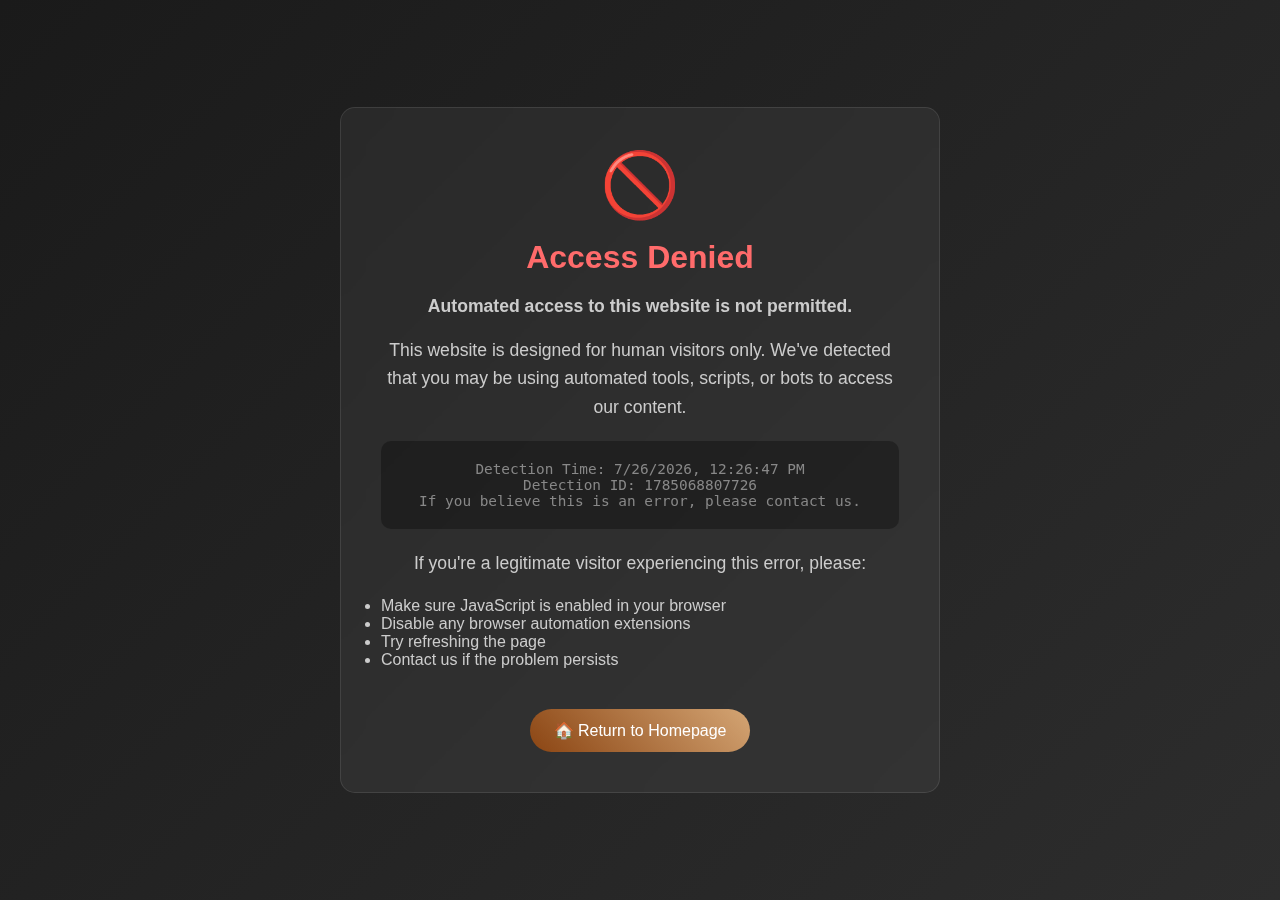
<file: blocked.html>
<!DOCTYPE html>
<html lang="en">
<head>
    <meta charset="UTF-8">
    <meta name="viewport" content="width=device-width, initial-scale=1.0">
    <title>Access Denied - ti FA sentire a casa</title>
    <style>
        * {
            margin: 0;
            padding: 0;
            box-sizing: border-box;
        }

        body {
            font-family: -apple-system, BlinkMacSystemFont, 'Segoe UI', Roboto, sans-serif;
            background: linear-gradient(135deg, #1a1a1a 0%, #2d2d2d 100%);
            color: #ffffff;
            height: 100vh;
            display: flex;
            flex-direction: column;
            justify-content: center;
            align-items: center;
            text-align: center;
            padding: 20px;
        }

        .container {
            max-width: 600px;
            background: rgba(255, 255, 255, 0.05);
            padding: 40px;
            border-radius: 15px;
            border: 1px solid rgba(255, 255, 255, 0.1);
            backdrop-filter: blur(10px);
        }

        .icon {
            font-size: 4rem;
            margin-bottom: 1rem;
            animation: pulse 2s infinite;
        }

        h1 {
            font-size: 2rem;
            margin-bottom: 1rem;
            color: #ff6b6b;
        }

        p {
            font-size: 1.1rem;
            line-height: 1.6;
            margin-bottom: 1rem;
            color: #cccccc;
        }

        .details {
            background: rgba(0, 0, 0, 0.3);
            padding: 20px;
            border-radius: 10px;
            margin: 20px 0;
            font-family: monospace;
            font-size: 0.9rem;
            color: #888;
        }

        .back-button {
            display: inline-block;
            padding: 12px 24px;
            background: linear-gradient(45deg, #8B4513, #D4A574);
            color: white;
            text-decoration: none;
            border-radius: 25px;
            margin-top: 20px;
            transition: transform 0.3s ease;
        }

        .back-button:hover {
            transform: scale(1.05);
        }

        @keyframes pulse {
            0%, 100% { transform: scale(1); }
            50% { transform: scale(1.1); }
        }

        @media (max-width: 480px) {
            .container {
                padding: 20px;
                margin: 10px;
            }

            h1 {
                font-size: 1.5rem;
            }

            p {
                font-size: 1rem;
            }
        }
    </style>
</head>
<body>
<div class="container">
    <div class="icon">🚫</div>
    <h1>Access Denied</h1>
    <p><strong>Automated access to this website is not permitted.</strong></p>
    <p>This website is designed for human visitors only. We've detected that you may be using automated tools, scripts, or bots to access our content.</p>

    <div class="details">
        <div>Detection Time: <span id="timestamp"></span></div>
        <div>Detection ID: <span id="detectionId"></span></div>
        <div>If you believe this is an error, please contact us.</div>
    </div>

    <p>If you're a legitimate visitor experiencing this error, please:</p>
    <ul style="text-align: left; margin: 20px 0; color: #cccccc;">
        <li>Make sure JavaScript is enabled in your browser</li>
        <li>Disable any browser automation extensions</li>
        <li>Try refreshing the page</li>
        <li>Contact us if the problem persists</li>
    </ul>

    <a href="/" class="back-button">🏠 Return to Homepage</a>
</div>

<script>
    // Set current timestamp
    document.getElementById('timestamp').textContent = new Date().toLocaleString();
    document.getElementById('detectionId').textContent = Date.now();

    // Prevent going back
    history.pushState(null, null, location.href);
    window.onpopstate = function () {
        history.go(1);
    };
</script>
</body>
</html>
</file>
